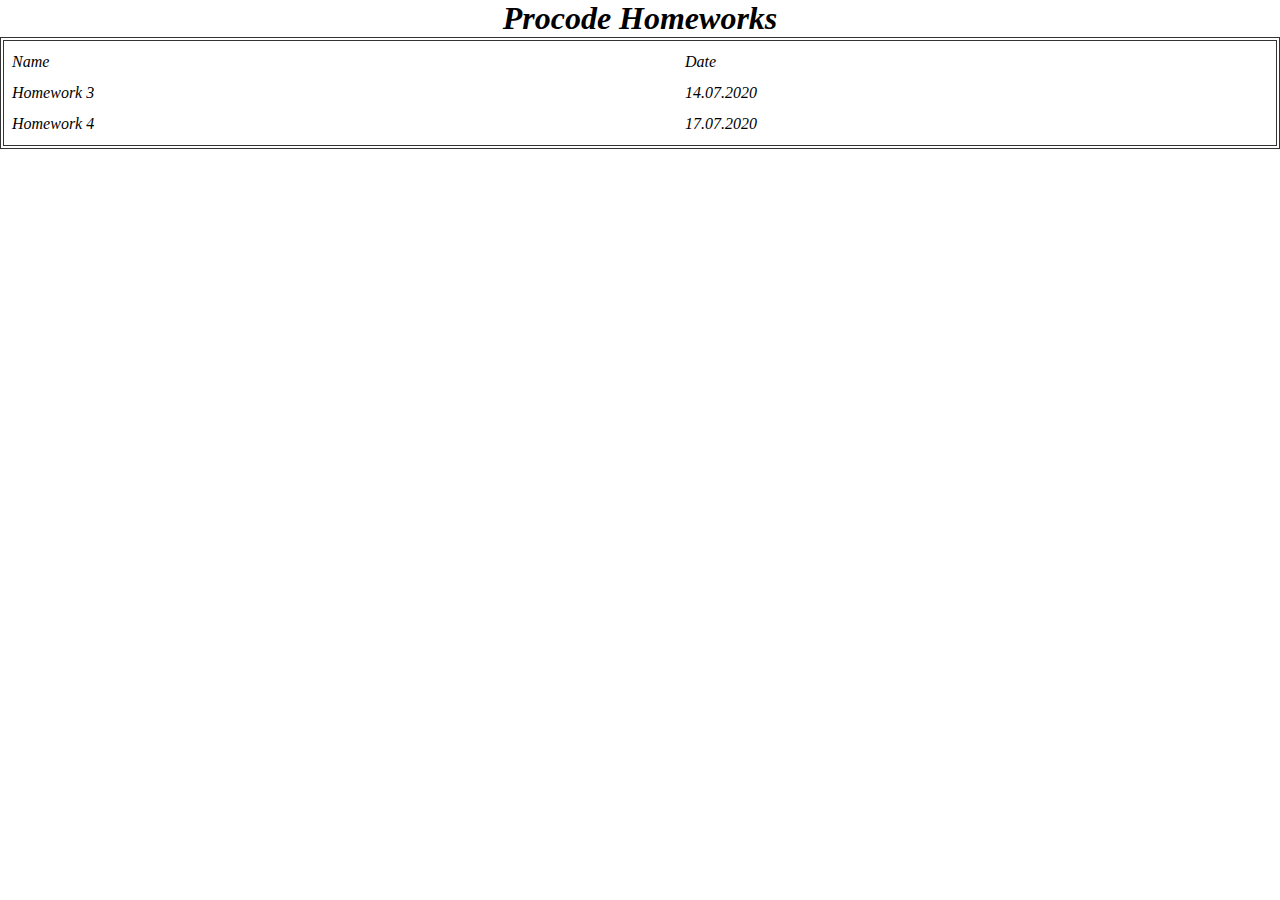
<file: ProcodeTasks/GitStartPage/index.html>
<!DOCTYPE html>
<html>
    <head>
        <meta charset="utf-8">
        <title>Procode Homeworks</title>
        <link rel="stylesheet" href="style.css">
    </head>
    <body>
        <h1>Procode Homeworks</h1>

        <table>
            <tr>    <td>Name</td>           <td>Date</td>         </tr>
            <tr>    <td><a src="">Homework 3</a></td> <td>14.07.2020</td>       </tr>
            <tr>    <td><a src="">Homework 4</a></td> <td>17.07.2020</td>       </tr>
        </table>
    </body>
</html>
</file>
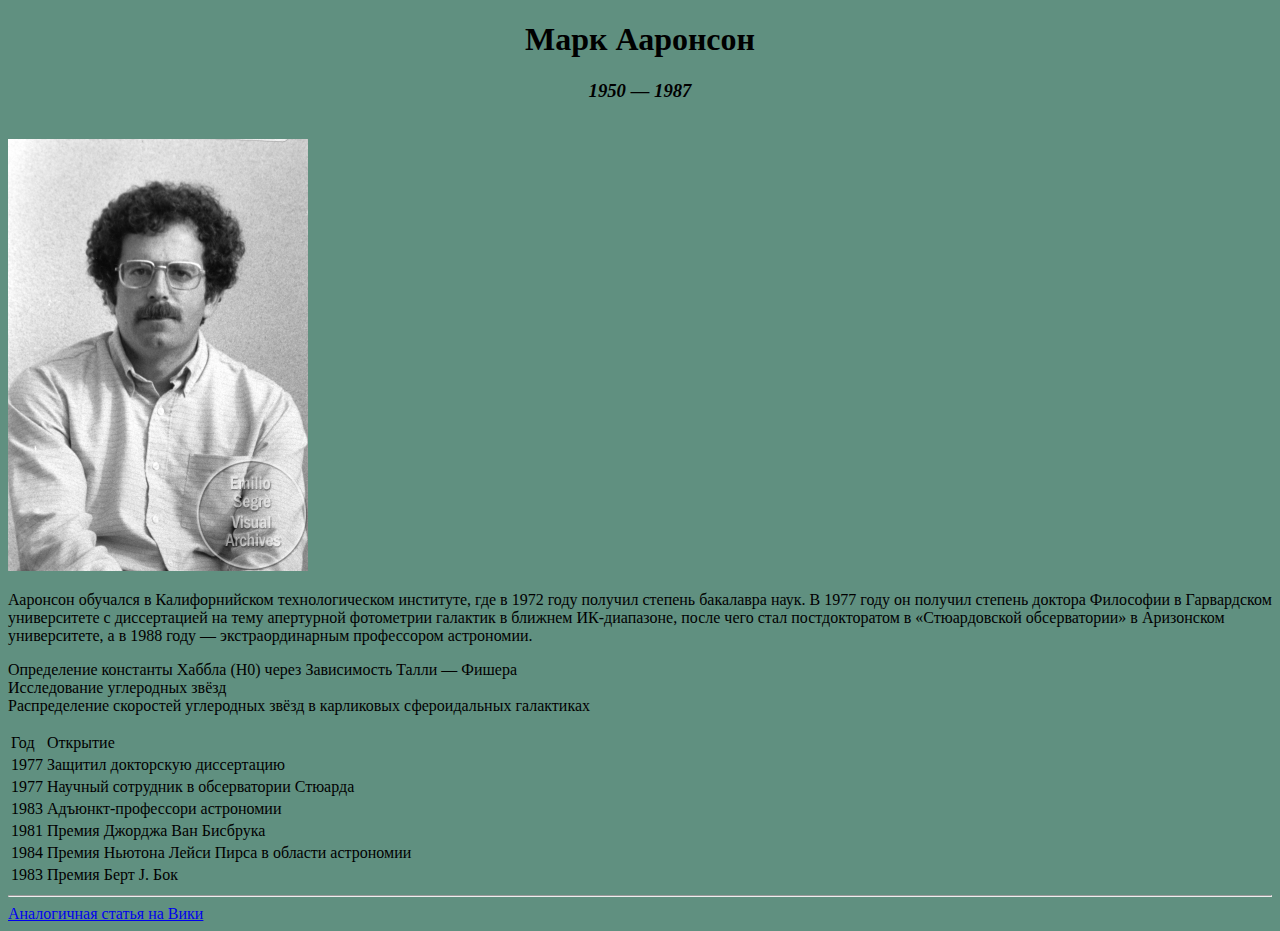
<file: ProcodeTasks/Home task 3 (14.07.20)/index.html>
<!DOCTYPE html>
<html>
    <head>
        <meta charset="utf-8">
        <title>Ааронсон, Марк - Флексипедия</title>
        <style>

        
        h1
        {
            text-align: center;
        }
        h3
        {
            text-align: center;
        }
        li
        {
            list-style-type: none;
        }
        ul
        {
            margin-left: 0;
            padding-left: 0;
        }
        </style>
    </head>
    <body bgcolor="#609080">
        <h1>Марк Ааронсон</h1>
        <h3><i>1950 — 1987</i></h3>
        <br>
        <img src=".\img\aaronson_marc.jpg" alt="Aaronson Marc">
        <p>Ааронсон обучался в Калифорнийском технологическом институте, где в 1972 году получил степень бакалавра наук. 
            В 1977 году он получил степень доктора Философии в Гарвардском университете с диссертацией на тему апертурной фотометрии галактик в ближнем 
            ИК-диапазоне, после чего стал постдокторатом в «Стюардовской обсерватории» в Аризонском университете, а в 1988 году — экстраординарным 
            профессором астрономии.</p>

        <ul>
            <li>Определение константы Хаббла (H0) через Зависимость Талли — Фишера</li>
            <li>Исследование углеродных звёзд</li>
            <li>Распределение скоростей углеродных звёзд в карликовых сфероидальных галактиках</li>
        </ul>

        <table>
            <tr>    <td>Год</td>   <td>Открытие</td>    </tr>
            <tr>    <td>1977</td>   <td>Защитил докторскую диссертацию</td></tr>
            <tr>    <td>1977</td>   <td>Научный сотрудник в обсерватории Стюарда</td></tr>
            <tr>    <td>1983</td>   <td>Адъюнкт-профессори астрономии</td></tr>
            <tr>    <td>1981</td>   <td>Премия Джорджа Ван Бисбрука</td></tr>
            <tr>    <td>1984</td>   <td>Премия Ньютона Лейси Пирса в области астрономии</td></tr>
            <tr>    <td>1983</td>   <td>Премия Берт J. Бок</td></tr>
        </table>

        <hr>
        <a href="https://en.wikipedia.org/wiki/Marc_Aaronson">Аналогичная статья на Вики</a>

    </body>
</html>
</file>
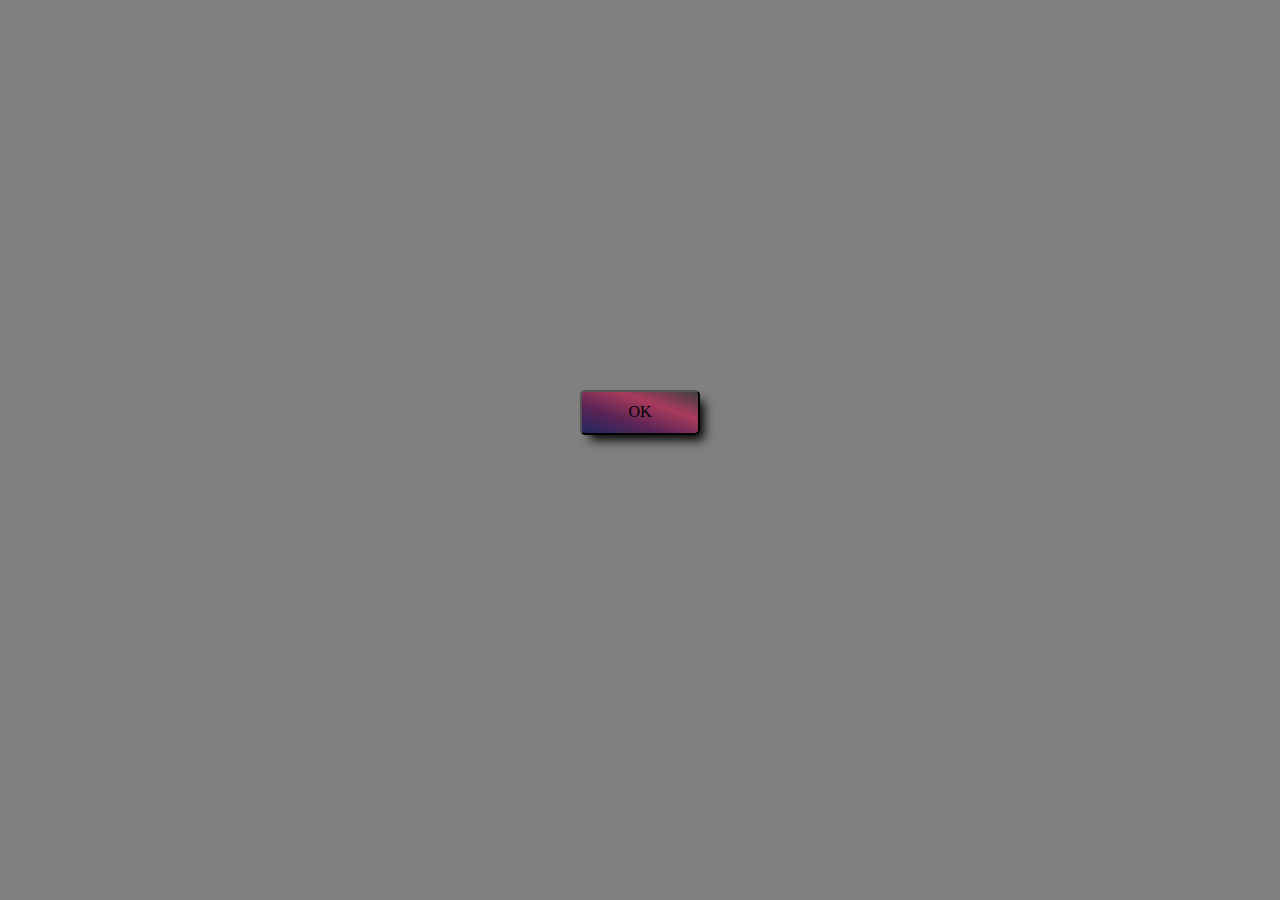
<file: ProcodeTasks/Home task 4 (17.07.20)/index.html>
<!DOCTYPE html>
<html>
    <head>
        <meta charset="utf-8">
        <title>Homework 4 (17.07)</title>
        <link rel="stylesheet" href="./style/style.css">
        <link rel="stylesheet" href="style/normalize.css">
    </head>
    <body>
        <div>
            <button>OK</button>
        </div>
    </body>
</html>
</file>
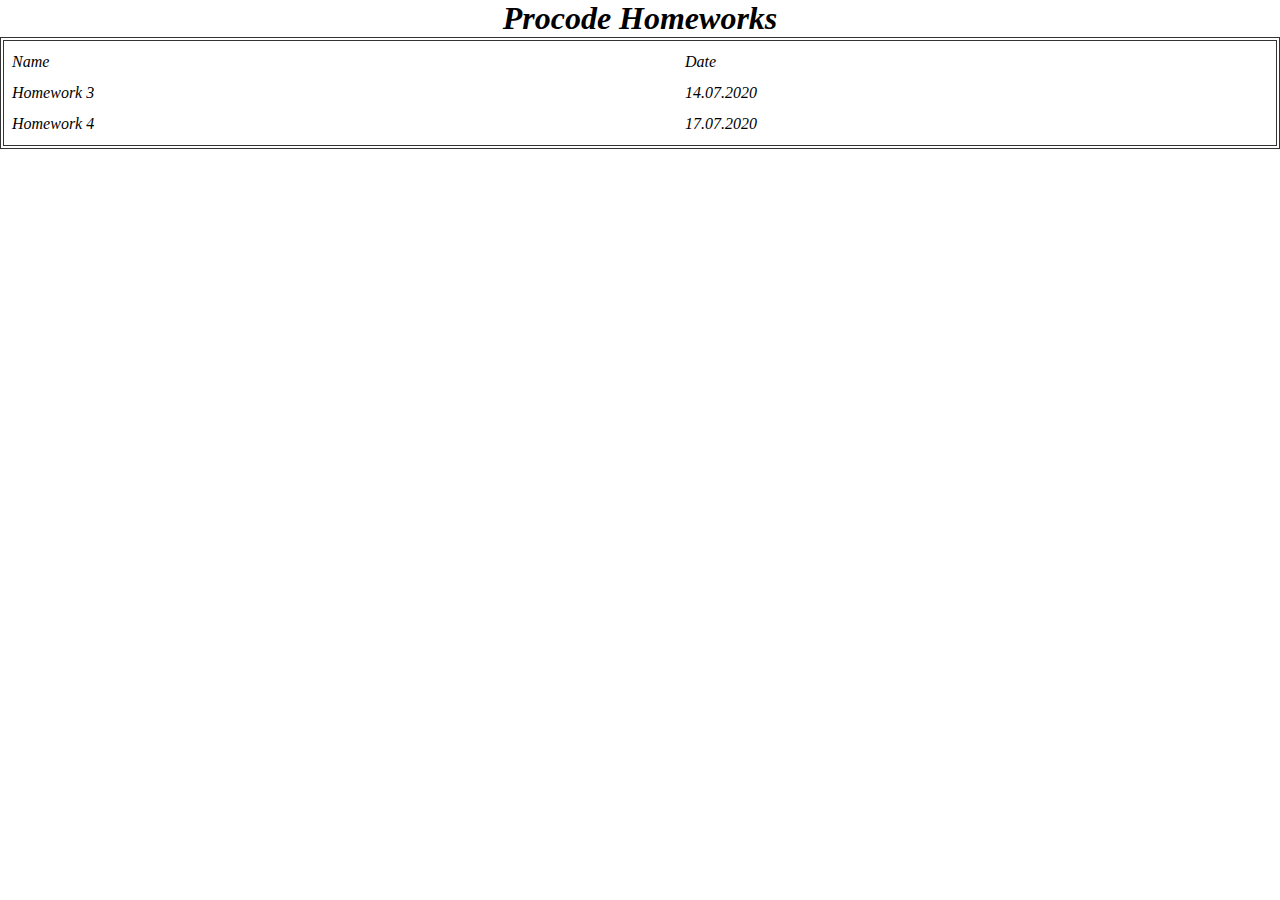
<file: ProcodeTasks/Start Page/index.html>
<!DOCTYPE html>
<html>
    <head>
        <meta charset="utf-8">
        <title>Procode Homeworks</title>
        <link rel="stylesheet" href="style.css">
    </head>
    <body>
        <h1>Procode Homeworks</h1>

        <table>
            <tr>    <td>Name</td>           <td>Date</td>         </tr>
            <tr>    <td>Homework 3</td> <td>14.07.2020</td>       </tr>
            <tr>    <td>Homework 4</td> <td>17.07.2020</td>       </tr>
        </table>
    </body>
</html>
</file>
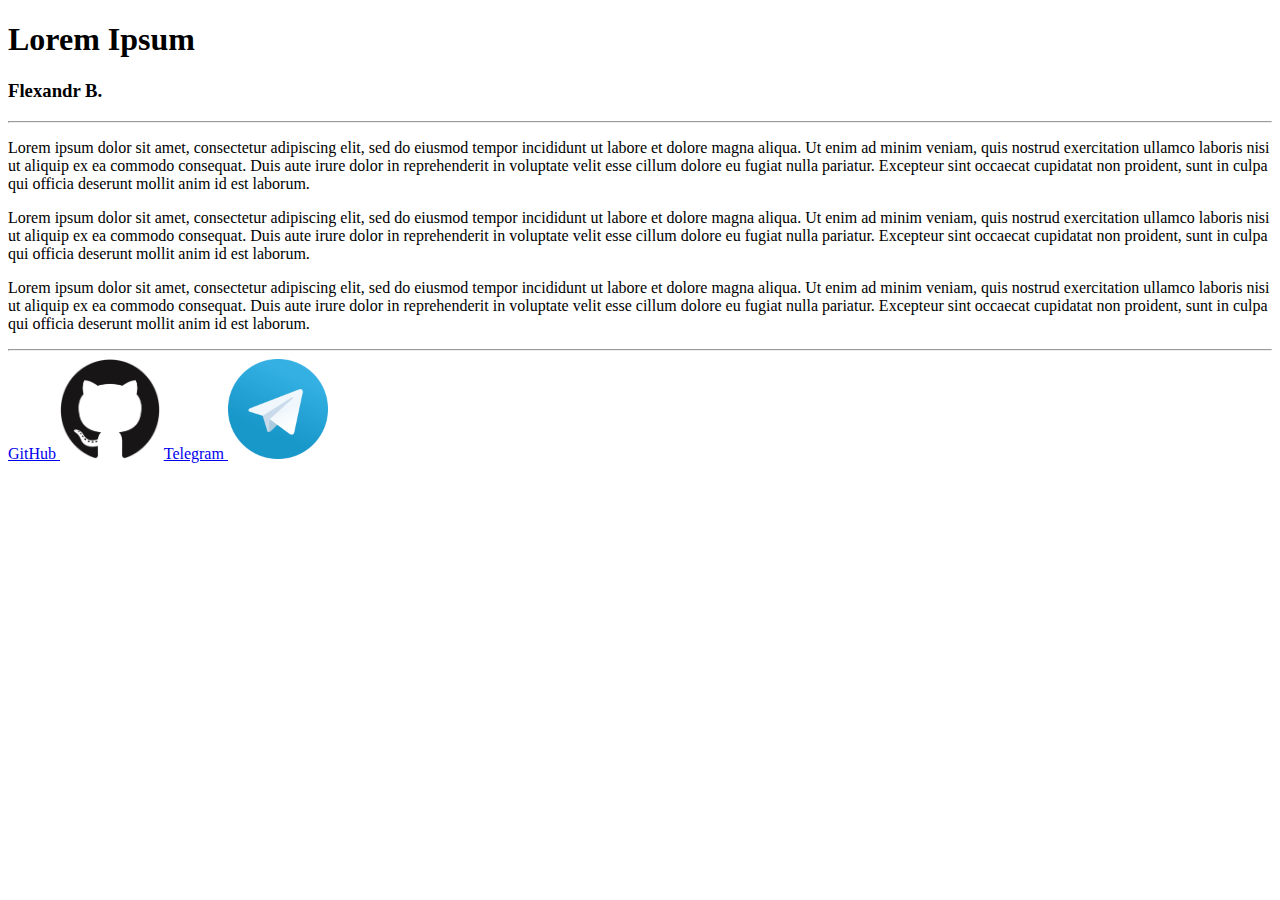
<file: ProcodeTasks/Task (11.07.20)/index.html>
<!DOCTYPE html>
<html>
    <head>
        <meta charset="utf-8">
        <title>Task 11.07</title>
    </head>
    <body>

        <h1>Lorem Ipsum</h1>
        <h3>Flexandr B.</h3>
        <hr>
        <p>Lorem ipsum dolor sit amet, consectetur adipiscing elit, sed do eiusmod tempor incididunt ut labore et dolore magna aliqua. 
            Ut enim ad minim veniam, quis nostrud exercitation ullamco laboris nisi ut aliquip ex ea commodo consequat. 
            Duis aute irure dolor in reprehenderit in voluptate velit esse cillum dolore eu fugiat nulla pariatur. 
            Excepteur sint occaecat cupidatat non proident, sunt in culpa qui officia deserunt mollit anim id est laborum.</p>
        <p>Lorem ipsum dolor sit amet, consectetur adipiscing elit, sed do eiusmod tempor incididunt ut labore et dolore magna aliqua. 
            Ut enim ad minim veniam, quis nostrud exercitation ullamco laboris nisi ut aliquip ex ea commodo consequat. 
            Duis aute irure dolor in reprehenderit in voluptate velit esse cillum dolore eu fugiat nulla pariatur. 
            Excepteur sint occaecat cupidatat non proident, sunt in culpa qui officia deserunt mollit anim id est laborum.</p>
        <p>Lorem ipsum dolor sit amet, consectetur adipiscing elit, sed do eiusmod tempor incididunt ut labore et dolore magna aliqua. 
            Ut enim ad minim veniam, quis nostrud exercitation ullamco laboris nisi ut aliquip ex ea commodo consequat. 
            Duis aute irure dolor in reprehenderit in voluptate velit esse cillum dolore eu fugiat nulla pariatur. 
            Excepteur sint occaecat cupidatat non proident, sunt in culpa qui officia deserunt mollit anim id est laborum.</p>
        <hr>

        <a href="https://github.com/AlexandrBerbat">GitHub <img src="./img/GitHub.png" alt="GitHub" height="100px" width="100px"></a>
        <a href="tg://resolve?domain=boolean_Tiff">Telegram <img src="./img/Telegram.png" alt="Telegram" height="100px" width="100px"></a>
            <!--https://t.me/joinchat/CyETiBkSoanPNvyQ_EX4-A-->

    </body>
</html>
</file>
<file: ProcodeTasks/GitStartPage/style.css>
*
{
    margin:auto;
}

h1
{
    font-style: italic;
    text-align: center;
}

table
{

    border: double 4px #333;
    border-collapse: separate;
    width: 100%;
    border-spacing: 7px 11px;
    font-style: italic;
}
</file>
<file: ProcodeTasks/Home task 4 (17.07.20)/style/style.css>
body
{
    background-color:grey;
}

div
{
    top: 50%;
    left: 50%;
    position: absolute;
    margin: -60px 0 0 -60px;


    border-radius: 5px;

}

button
{
    height: 45px;
    width: 120px;

    padding: 0px;
    margin: 0px;

    box-shadow: 7px 8px 11px -3px #000000;
    outline: none;

    border-radius: 5px;
    background: linear-gradient(to top right, #222862, #5a2455, #a93b5d,#433f41)


}

button:active
{
    box-shadow: none;

    background: linear-gradient(to top right, #e54e5c,#eaf5eb,#88dedc,#3e4647,#28262a)

}
</file>
<file: ProcodeTasks/Start Page/style.css>
*
{
    margin:auto;
}

h1
{
    font-style: italic;
    text-align: center;
}

table
{

    border: double 4px #333;
    border-collapse: separate;
    width: 100%;
    border-spacing: 7px 11px;
    font-style: italic;
}
</file>
